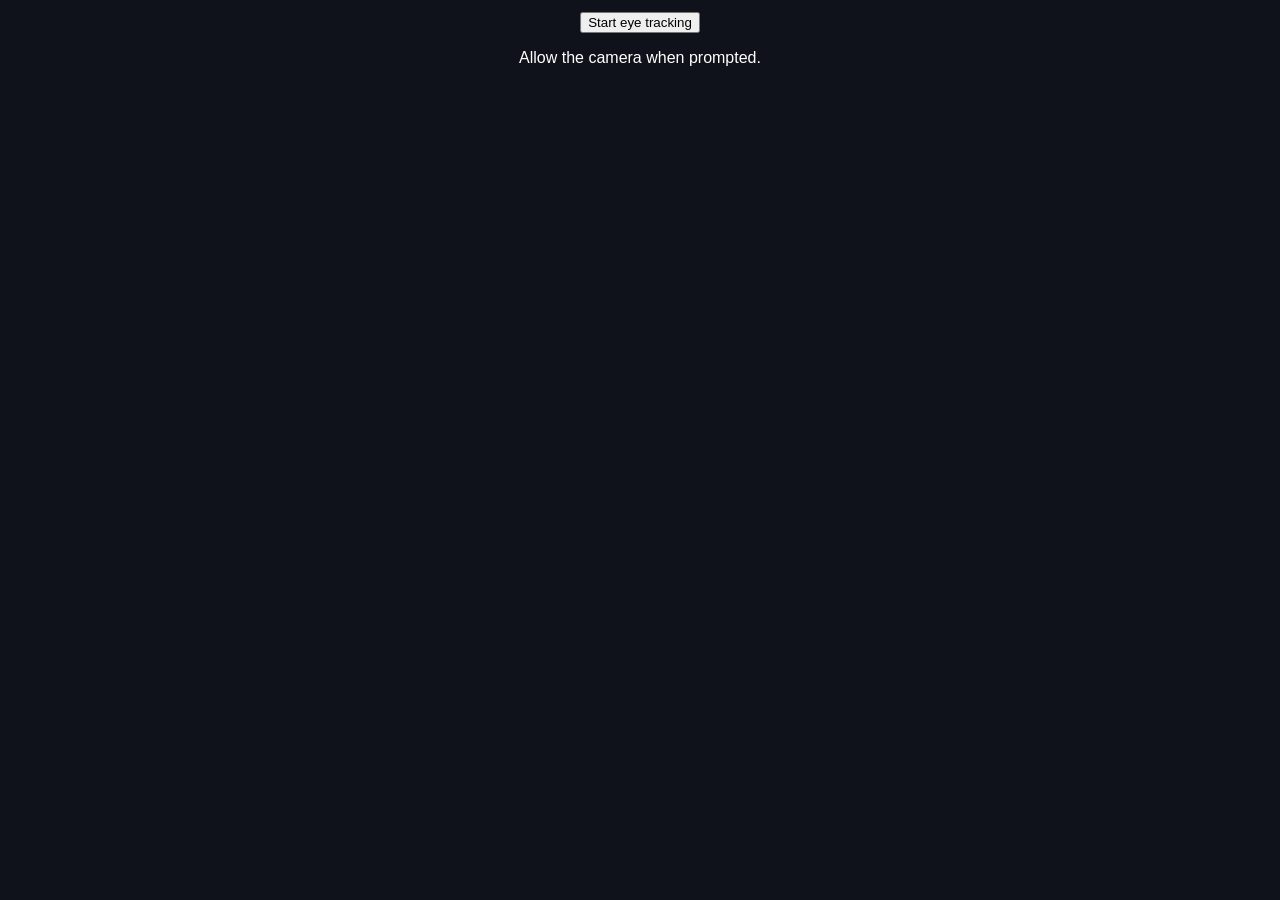
<file: gaze-test.html>
<!doctype html>
<html lang="en">
<head>
  <meta charset="utf-8">
  <title>Spectral gaze test</title>
  <style>
    body {
      margin: 0;
      background: #10121b;
      color: white;
      font-family: sans-serif;
    }

    #controls {
      position: fixed;
      top: 12px;
      left: 50%;
      transform: translateX(-50%);
      z-index: 10;
      text-align: center;
    }

    .target {
      position: fixed;
      z-index: 20; /* Keep calibration dots above the camera preview. */
      width: 32px;
      height: 32px;
      border-radius: 50%;
      background: #8fd3ff;
      border: 2px solid white;
      transform: translate(-50%, -50%);
      cursor: pointer;
    }

    #webgazerVideoContainer {
      z-index: 1;
      pointer-events: none;
    }

    #webgazerGazeDot {
      pointer-events: none;
    }

    #error-details {
      max-width: 85vw;
      max-height: 35vh;
      overflow: auto;
      white-space: pre-wrap;
      text-align: left;
      font-size: 12px;
    }
    #gaze-pointer {
      position: fixed;
      inset: 0;
      width: 100%;
      height: 100%;
      z-index: 110;
      pointer-events: none;
    }
  </style>
  <script src="./src/webgazer.js" type="text/javascript"></script>
  <link rel="stylesheet" href="css/gaze-calibration.css">
</head>
<body>
  <div id="controls">
    <button id="start">Start eye tracking</button>
    <button id="recalibrate" hidden>Recalibrate</button>
    <p id="status">Allow the camera when prompted.</p>
    <p id="gaze-readout" hidden></p>
    <pre id="error-details" hidden></pre>
  </div>

  <script type="module">
    import { initGaze, calibrateGaze, updateGaze, gaze } from './src/gaze.js';
    import { initGazePointer, drawGazePointer } from './src/gaze-pointer.js';
    const status = document.querySelector('#status');
    const start = document.querySelector('#start');
    const recalibrate = document.querySelector('#recalibrate');
    const readout = document.querySelector('#gaze-readout');
    const details = document.querySelector('#error-details');
    initGazePointer();
    function render(now) {
      updateGaze(now, innerWidth);
      drawGazePointer(gaze, now);
      if (gaze.calibrated) readout.textContent = gaze.tracking
        ? `Estimated gaze: ${Math.round(gaze.x)}, ${Math.round(gaze.y)} pixels`
        : 'Waiting for your eyes…';
      requestAnimationFrame(render);
    }
    requestAnimationFrame(render);
    async function begin() {
      start.disabled = recalibrate.disabled = true;
      details.hidden = true;
      try {
        await initGaze(text => { status.textContent = text; });
        await calibrateGaze();
        status.textContent = 'Calibration complete. Look around to test the glowing pointer.';
        start.hidden = true;
        recalibrate.hidden = readout.hidden = false;
      } catch (error) {
        status.textContent = `Could not calibrate: ${error.message}`;
        details.textContent = error.stack || String(error);
        details.hidden = false;
      } finally {
        start.disabled = recalibrate.disabled = false;
      }
    }
    start.addEventListener('click', begin);
    recalibrate.addEventListener('click', begin);
  </script>
</body>
</html>
</file>
<file: css/gaze-calibration.css>
.ghost-calibration { position: fixed; inset: 0; z-index: 100; background: rgba(5,6,10,.96); color: #b8f2ff; font: 14px/1.6 monospace; }
.ghost-instructions { position: absolute; top: 3%; left: 50%; transform: translateX(-50%); width: min(90%,680px); text-align: center; }
.ghost-title { font: 28px Georgia,serif; margin: 0 0 10px; }
.ghost-message { margin: 0; }
.ghost-preview { position: absolute; width: min(70vw,560px,65vh); aspect-ratio: 4/3; top: 50%; left: 50%; transform: translate(-50%,-50%); border: 1px solid #36535f; border-radius: 24px; overflow: hidden; }
.ghost-preview video,.ghost-preview svg { position: absolute; width: 100%; height: 100%; inset: 0; }
.ghost-preview video { object-fit: fill; transform: scaleX(-1); opacity: .7; }
.ghost-preview svg { fill: none; stroke: #b8f2ff; stroke-width: 2; filter: drop-shadow(0 0 5px #8fd3ff); }
.aligned .ghost-preview svg { stroke: #9effc9; filter: drop-shadow(0 0 8px #9effc9); }
.ghost-progress { position: absolute; bottom: 5%; left: 5%; width: 90%; text-align: center; }
.following .ghost-preview { visibility: hidden; }
.ghost-light { position: absolute; transform: translate(-50%,-50%); width: 44px; height: 44px; border: 1px solid #b8f2ff; border-radius: 50%; box-shadow: 0 0 25px #8fd3ff88,inset 0 0 15px #8fd3ff55; }
.ghost-light span { position: absolute; inset: 16px; border-radius: 50%; background: white; box-shadow: 0 0 15px #b8f2ff; }
</file>
